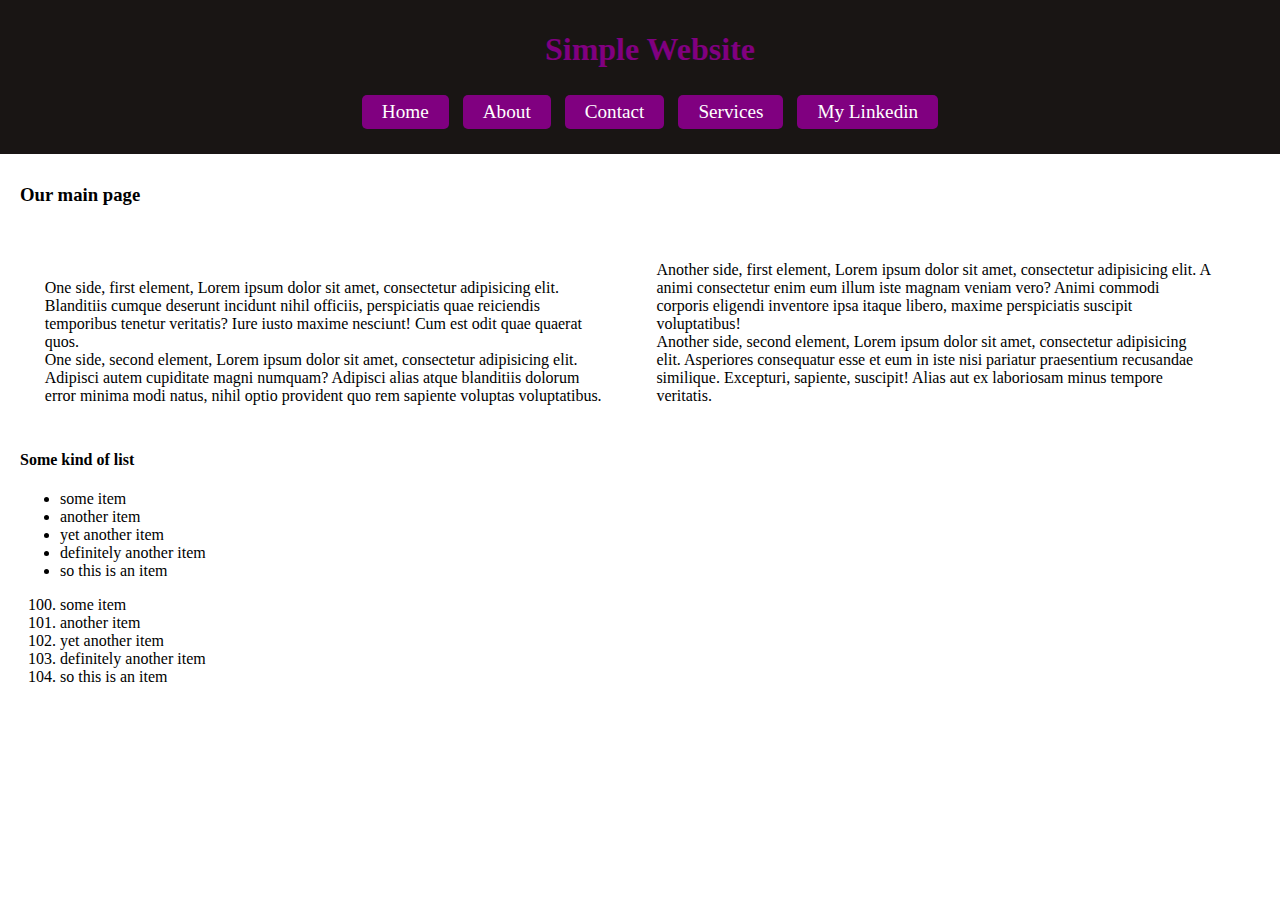
<file: index.html>
<!DOCTYPE html>
<html lang="en">
<head>
    <meta charset="UTF-8">
    <title>Simple website</title>
    <link rel="stylesheet" href="styles/main.css">
</head>
<body>
    <header>
        <h1>Simple Website</h1>
        <nav id="navigation">
            <a class="button" href="index.html">Home</a>
            <a class="button" href="about.html">About</a>
            <a class="button" href="contact.html">Contact</a>
            <a class="button" href="services.html">Services</a>
            <a class="button" href="https://www.linkedin.com/in/kitija-cietvira/" target="_blank">My Linkedin</a>
            <!-- comment: ctrl + shift + / -->
        </nav>
    </header>
    <main>
        <section id="topArea">
            <h3>Our main page</h3>
        </section>
        <section id="restOfSite">
            <section>
                <div class="half">
                    <div>One side, first element, Lorem ipsum dolor sit amet, consectetur adipisicing elit. Blanditiis cumque deserunt incidunt nihil officiis, perspiciatis quae reiciendis temporibus tenetur veritatis? Iure iusto maxime nesciunt! Cum est odit quae quaerat quos.</div>
                    <div>One side, second element, Lorem ipsum dolor sit amet, consectetur adipisicing elit. Adipisci autem cupiditate magni numquam? Adipisci alias atque blanditiis dolorum error minima modi natus, nihil optio provident quo rem sapiente voluptas voluptatibus.</div>
                </div>
                <div class="half">
                    <div>Another side, first element, Lorem ipsum dolor sit amet, consectetur adipisicing elit. A animi consectetur enim eum illum iste magnam veniam vero? Animi commodi corporis eligendi inventore ipsa itaque libero, maxime perspiciatis suscipit voluptatibus!</div>
                    <div>Another side, second element, Lorem ipsum dolor sit amet, consectetur adipisicing elit. Asperiores consequatur esse et eum in iste nisi pariatur praesentium recusandae similique. Excepturi, sapiente, suscipit! Alias aut ex laboriosam minus tempore veritatis.</div>
                </div>
            </section>
            <section>
                <div>
                    <h4>Some kind of list</h4>
                    <ul><!-- unordered list -->
                        <li>some item</li>
                        <li>another item</li>
                        <li>yet another item</li>
                        <li>definitely another item</li>
                        <li>so this is an item</li>
                    </ul>
                    <ol type="1" start="100"><!-- ordered list type = number, alphabets, roman numerals -->
                        <li>some item</li>
                        <li>another item</li>
                        <li>yet another item</li>
                        <li>definitely another item</li>
                        <li>so this is an item</li>
                    </ol>
                </div>
                <div>

                </div>
            </section>
        </section>
    </main>
</body>
</html>
</file>
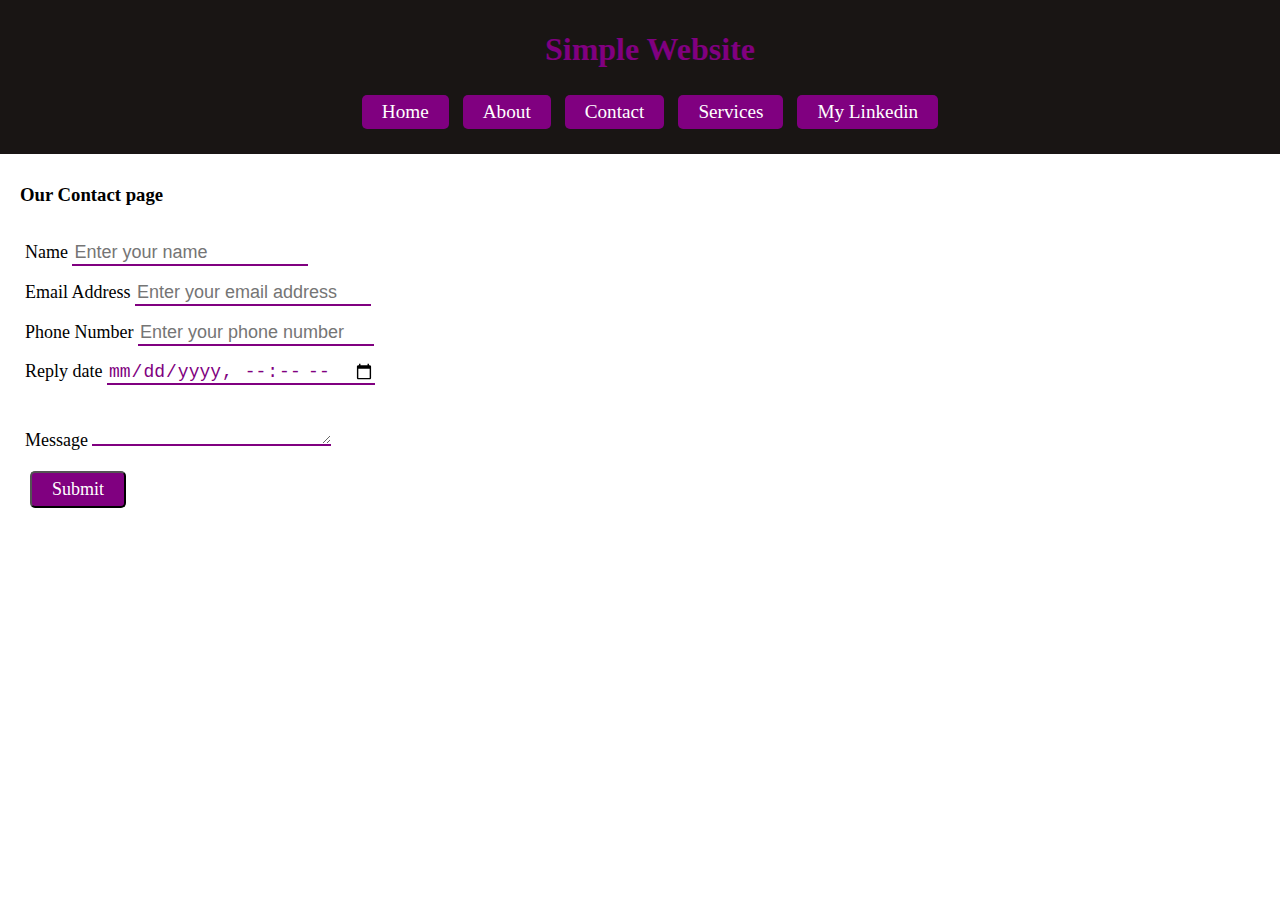
<file: contact.html>
<!DOCTYPE html>
<html lang="en">
<head>
    <meta charset="UTF-8">
    <title>Simple website</title>
    <link rel="stylesheet" href="styles/main.css">
    <link rel="stylesheet" href="styles/contact.css">
</head>
<body>
<header>
    <h1>Simple Website</h1>
    <nav id="navigation">
        <a class="button" href="index.html">Home</a>
        <a class="button" href="about.html">About</a>
        <a class="button" href="contact.html">Contact</a>
        <a class="button" href="services.html">Services</a>
        <a class="button" href="https://www.linkedin.com/in/kitija-cietvira/" target="_blank">My Linkedin</a>
    </nav>
</header>
<main>
    <section id="topArea">
        <h3>Our Contact page</h3>
    </section>
    <section id="restOfSite">
        <form method="post">
            <div>
                <label>Name</label>
                <input type="text" name="fullName" placeholder="Enter your name">
            </div>
            <div>
                <label>Email Address</label>
                <input type="email" name="email" placeholder="Enter your email address">
            </div>
            <div>
                <label>Phone Number</label>
                <input type="tel" name="phoneNumber" placeholder="Enter your phone number">
            </div>
            <div>
                <label>Reply date</label>
                <input type="datetime-local" name="replyTime" placeholder="">
            </div>
            <div>
                <label>Message</label>
                <textarea name="message"></textarea>
            </div>
            <div>
                <button class="button">Submit</button>
            </div>
        </form>
    </section>
</main>
</body>
</html>
</file>
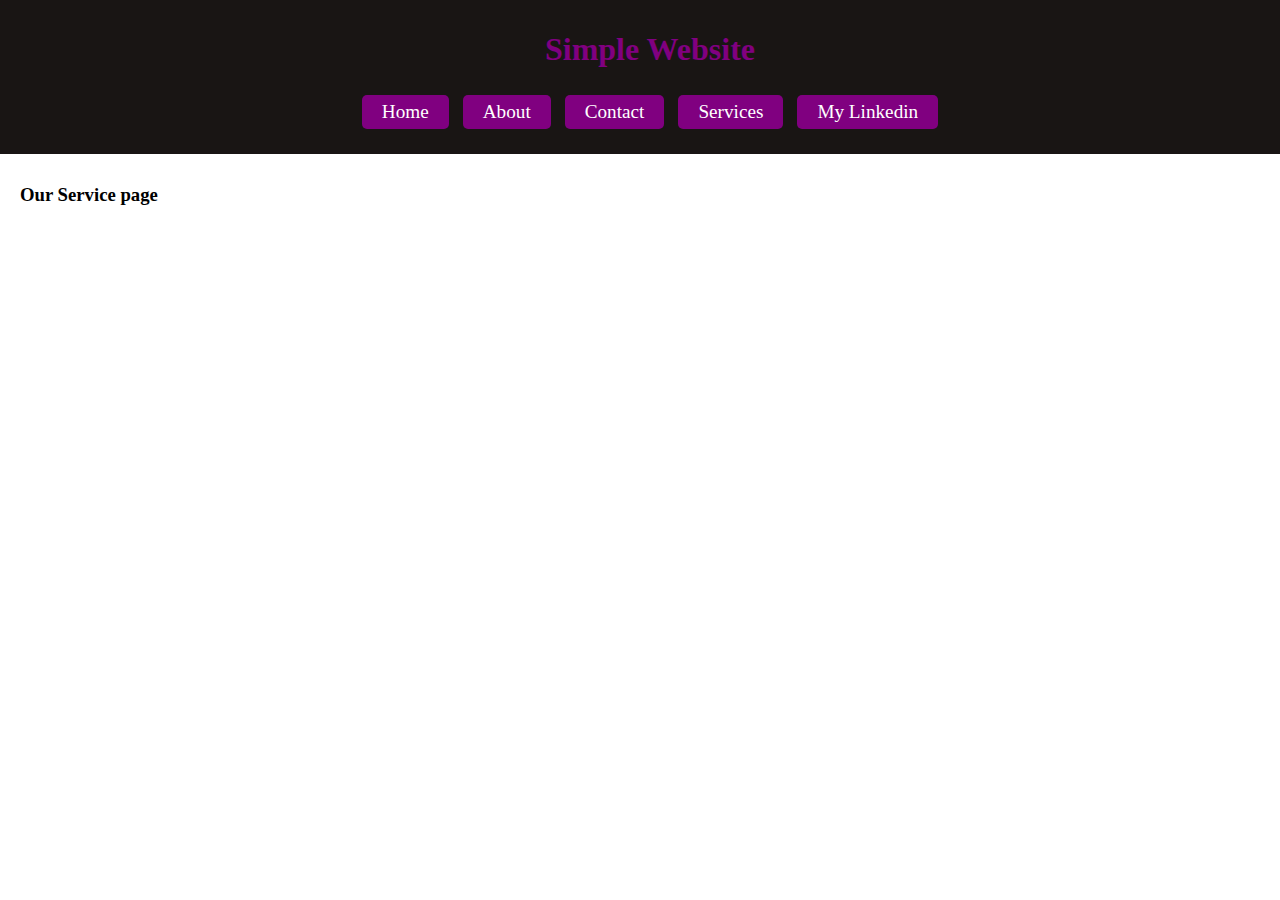
<file: services.html>
<!DOCTYPE html>
<html lang="en">
<head>
    <meta charset="UTF-8">
    <title>Simple website</title>
    <link rel="stylesheet" href="styles/main.css">
</head>
<body>
<header>
    <h1>Simple Website</h1>
    <nav id="navigation">
        <a class="button" href="index.html">Home</a>
        <a class="button" href="about.html">About</a>
        <a class="button" href="contact.html">Contact</a>
        <a class="button" href="services.html">Services</a>
        <a class="button" href="https://www.linkedin.com/in/kitija-cietvira/" target="_blank">My Linkedin</a>
    </nav>
</header>
<main>
    <section id="topArea">
        <h3>Our Service page</h3>
    </section>
    <section id="restOfSite">
    </section>
</main>
</body>
</html>
</file>
<file: styles/main.css>
body {
    /*RGB RR GG BB 0-9 & a,A-f,F*/
    background: #ffffff;
    margin: 0;
}

header {
    text-align: center;
    color: purple;
    background: #191514;
    width: 100%;
    padding: 10px;
}

#navigation {
    padding-bottom: 10px;
}

.button {
    background: purple;
    color: white;
    padding: 6px 20px;
    margin: 5px 5px;
    font-family: cursive;
    font-size: larger;
    border-radius: 5px;
    text-decoration: none;
    display: inline-block;
}

#topArea, #restOfSite {
    margin: 30px 20px;
}

.half {
    display: inline-block;
    width: 45%;
    margin: 2%;
}
</file>
<file: styles/contact.css>
#restOfSite form, #restOfSite input, #restOfSite textarea, #restOfSite button {
    font-size: 18px;
}

#restOfSite input, #restOfSite textarea {
    border: none;
    border-bottom: 2px solid purple;
    color: purple;
}

#restOfSite div {
    margin-bottom: 5px;
    padding: 5px;
}
</file>
